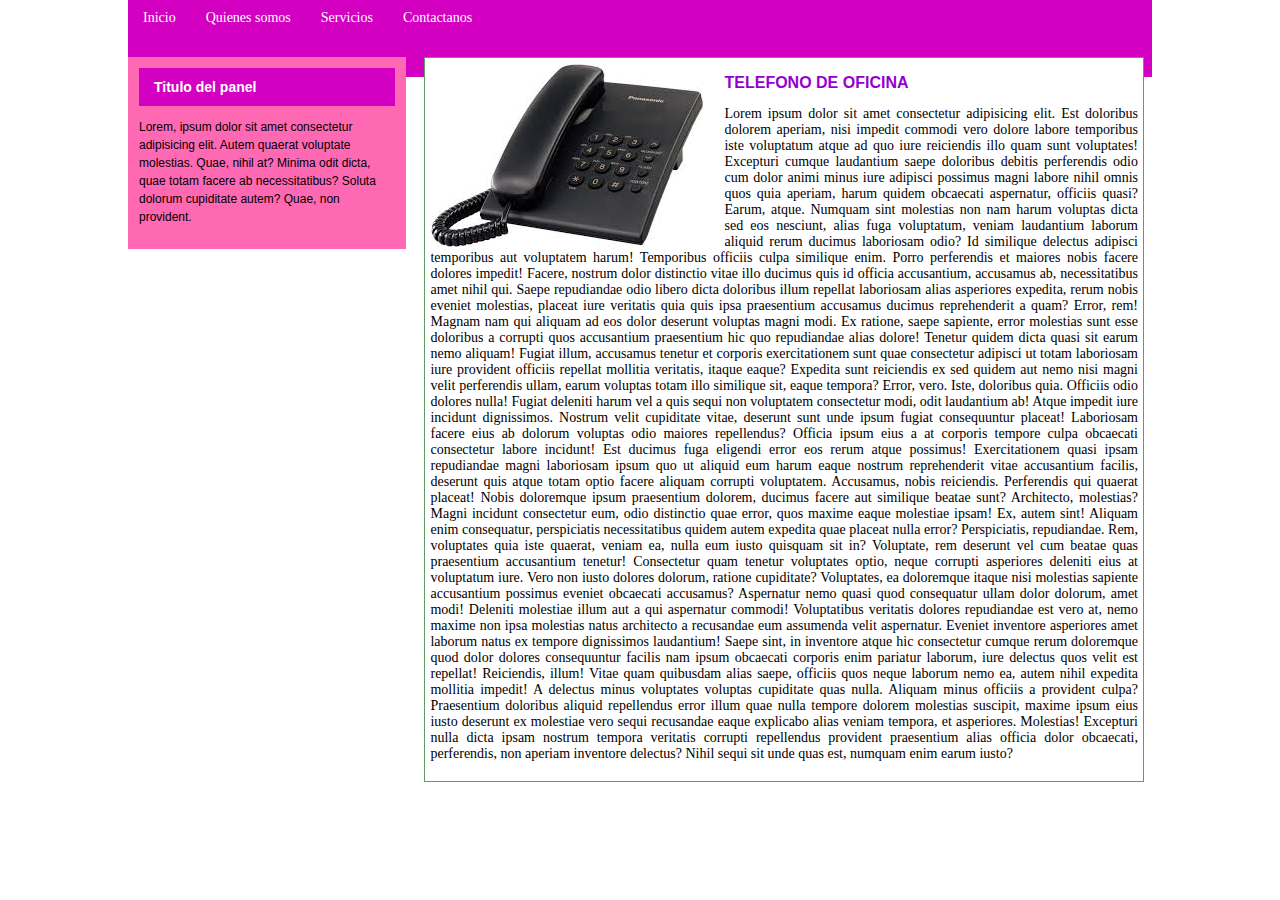
<file: index.html>
<!DOCTYPE html>
<html lang="es">
<head>
    <meta charset="UTF-8">
    <title>Pagina principal del ejemplo HTML-CSS</title>
    <link rel="stylesheet" href="css/hojadeestilo.css">
</head>
<body>
    <nav>
        <div id="menuprincipal">
            <ul>
                <li><a href="#">Inicio</a></li>
                <li><a href="#">Quienes somos</a></li>
                <li><a href="#">Servicios</a></li>
                <li><a href="#">Contactanos</a></li>
            </ul>
        </div>
    </nav>
    <aside>
        <div class="panel">
            <div class="contenedor">
                <h1>Titulo del panel</h1>
                <div class="contenido">
                    <p>Lorem, ipsum dolor sit amet consectetur adipisicing elit. Autem quaerat voluptate molestias. Quae, nihil at? Minima odit dicta, quae totam facere ab necessitatibus? Soluta dolorum cupiditate autem? Quae, non provident.</p>
                </div>
            </div>
        </div>
    </aside>
    <section>
        <article>
            <div class="articulo">
                <img src="img/telefono1.jpg" alt="">
                <h1>Telefono de oficina</h1>
                <p>Lorem ipsum dolor sit amet consectetur adipisicing elit. Est doloribus dolorem aperiam, nisi impedit commodi vero dolore labore temporibus iste voluptatum atque ad quo iure reiciendis illo quam sunt voluptates!
                Excepturi cumque laudantium saepe doloribus debitis perferendis odio cum dolor animi minus iure adipisci possimus magni labore nihil omnis quos quia aperiam, harum quidem obcaecati aspernatur, officiis quasi? Earum, atque.
                Numquam sint molestias non nam harum voluptas dicta sed eos nesciunt, alias fuga voluptatum, veniam laudantium laborum aliquid rerum ducimus laboriosam odio? Id similique delectus adipisci temporibus aut voluptatem harum!
                Temporibus officiis culpa similique enim. Porro perferendis et maiores nobis facere dolores impedit! Facere, nostrum dolor distinctio vitae illo ducimus quis id officia accusantium, accusamus ab, necessitatibus amet nihil qui.
                Saepe repudiandae odio libero dicta doloribus illum repellat laboriosam alias asperiores expedita, rerum nobis eveniet molestias, placeat iure veritatis quia quis ipsa praesentium accusamus ducimus reprehenderit a quam? Error, rem!
                Magnam nam qui aliquam ad eos dolor deserunt voluptas magni modi. Ex ratione, saepe sapiente, error molestias sunt esse doloribus a corrupti quos accusantium praesentium hic quo repudiandae alias dolore!
                Tenetur quidem dicta quasi sit earum nemo aliquam! Fugiat illum, accusamus tenetur et corporis exercitationem sunt quae consectetur adipisci ut totam laboriosam iure provident officiis repellat mollitia veritatis, itaque eaque?
                Expedita sunt reiciendis ex sed quidem aut nemo nisi magni velit perferendis ullam, earum voluptas totam illo similique sit, eaque tempora? Error, vero. Iste, doloribus quia. Officiis odio dolores nulla!
                Fugiat deleniti harum vel a quis sequi non voluptatem consectetur modi, odit laudantium ab! Atque impedit iure incidunt dignissimos. Nostrum velit cupiditate vitae, deserunt sunt unde ipsum fugiat consequuntur placeat!
                Laboriosam facere eius ab dolorum voluptas odio maiores repellendus? Officia ipsum eius a at corporis tempore culpa obcaecati consectetur labore incidunt! Est ducimus fuga eligendi error eos rerum atque possimus!
                Exercitationem quasi ipsam repudiandae magni laboriosam ipsum quo ut aliquid eum harum eaque nostrum reprehenderit vitae accusantium facilis, deserunt quis atque totam optio facere aliquam corrupti voluptatem. Accusamus, nobis reiciendis.
                Perferendis qui quaerat placeat! Nobis doloremque ipsum praesentium dolorem, ducimus facere aut similique beatae sunt? Architecto, molestias? Magni incidunt consectetur eum, odio distinctio quae error, quos maxime eaque molestiae ipsam!
                Ex, autem sint! Aliquam enim consequatur, perspiciatis necessitatibus quidem autem expedita quae placeat nulla error? Perspiciatis, repudiandae. Rem, voluptates quia iste quaerat, veniam ea, nulla eum iusto quisquam sit in?
                Voluptate, rem deserunt vel cum beatae quas praesentium accusantium tenetur! Consectetur quam tenetur voluptates optio, neque corrupti asperiores deleniti eius at voluptatum iure. Vero non iusto dolores dolorum, ratione cupiditate?
                Voluptates, ea doloremque itaque nisi molestias sapiente accusantium possimus eveniet obcaecati accusamus? Aspernatur nemo quasi quod consequatur ullam dolor dolorum, amet modi! Deleniti molestiae illum aut a qui aspernatur commodi!
                Voluptatibus veritatis dolores repudiandae est vero at, nemo maxime non ipsa molestias natus architecto a recusandae eum assumenda velit aspernatur. Eveniet inventore asperiores amet laborum natus ex tempore dignissimos laudantium!
                Saepe sint, in inventore atque hic consectetur cumque rerum doloremque quod dolor dolores consequuntur facilis nam ipsum obcaecati corporis enim pariatur laborum, iure delectus quos velit est repellat! Reiciendis, illum!
                Vitae quam quibusdam alias saepe, officiis quos neque laborum nemo ea, autem nihil expedita mollitia impedit! A delectus minus voluptates voluptas cupiditate quas nulla. Aliquam minus officiis a provident culpa?
                Praesentium doloribus aliquid repellendus error illum quae nulla tempore dolorem molestias suscipit, maxime ipsum eius iusto deserunt ex molestiae vero sequi recusandae eaque explicabo alias veniam tempora, et asperiores. Molestias!
                Excepturi nulla dicta ipsam nostrum tempora veritatis corrupti repellendus provident praesentium alias officia dolor obcaecati, perferendis, non aperiam inventore delectus? Nihil sequi sit unde quas est, numquam enim earum iusto? </p>
            </div>
        </article>
    </section>
    <footer>
        <div id="piedepagina">
            <p>Diseñador web Ruth</p>
        </div>
    </footer>
</body>
</html>
</file>
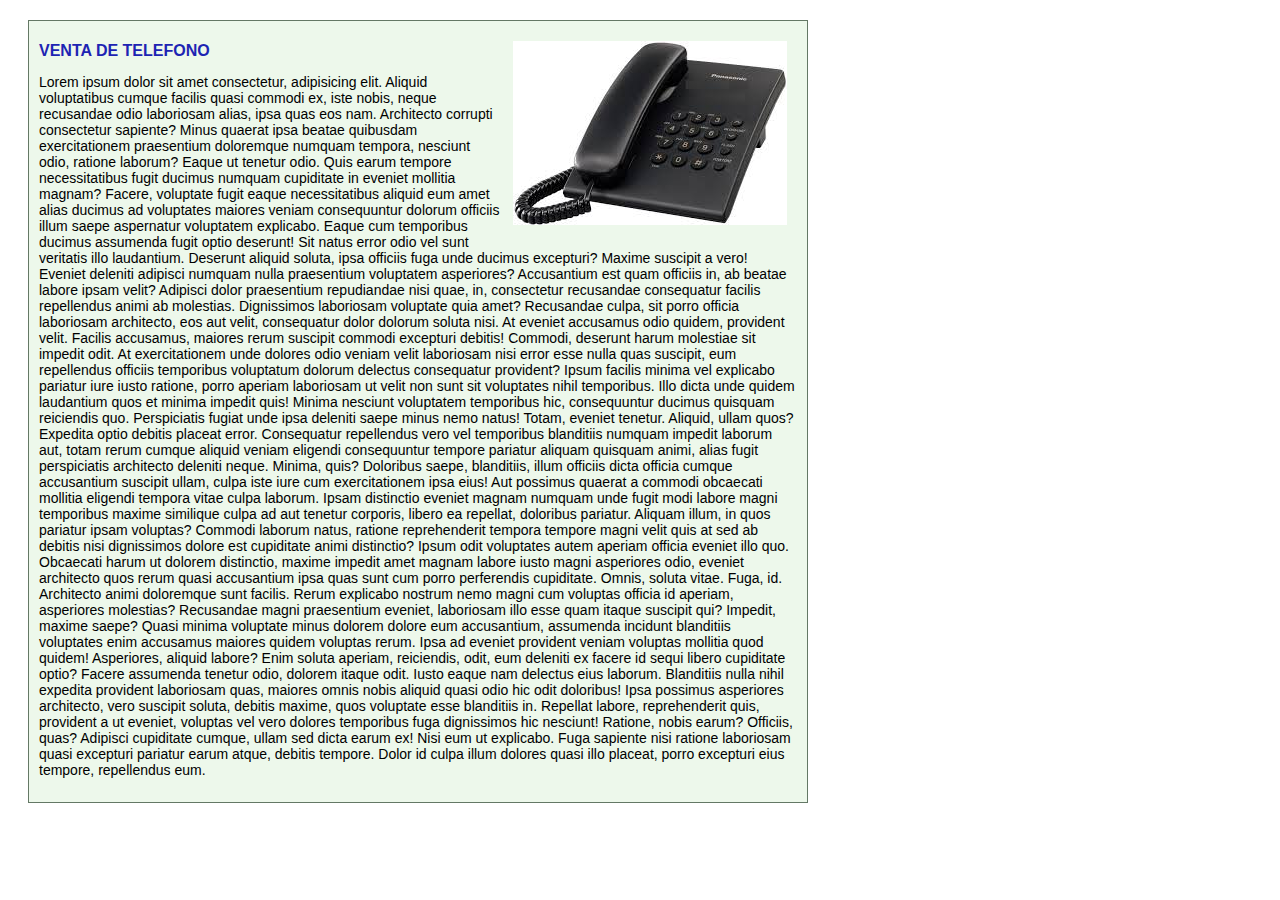
<file: Contenido.html>
<!DOCTYPE html>
<html lang="en">
<head>
    <meta charset="UTF-8">
    <meta name="viewport" content="width=device-width, initial-scale=1.0">
    <title>Document</title>
    <title>Ejemplo de contenido de pagiina</title>
    <link rel="stylesheet" href="css/contenido.css">
</head>
<body>
    <section>
        <article class="articulo">
            <img src="img/telefono1.jpg" alt="telefono para linea fija">
            <h1> venta de telefono </h1> 
            <p>Lorem ipsum dolor sit amet consectetur, adipisicing elit. Aliquid voluptatibus cumque facilis quasi commodi ex, iste nobis, neque recusandae odio laboriosam alias, ipsa quas eos nam. Architecto corrupti consectetur sapiente?
            Minus quaerat ipsa beatae quibusdam exercitationem praesentium doloremque numquam tempora, nesciunt odio, ratione laborum? Eaque ut tenetur odio. Quis earum tempore necessitatibus fugit ducimus numquam cupiditate in eveniet mollitia magnam?
            Facere, voluptate fugit eaque necessitatibus aliquid eum amet alias ducimus ad voluptates maiores veniam consequuntur dolorum officiis illum saepe aspernatur voluptatem explicabo. Eaque cum temporibus ducimus assumenda fugit optio deserunt!
            Sit natus error odio vel sunt veritatis illo laudantium. Deserunt aliquid soluta, ipsa officiis fuga unde ducimus excepturi? Maxime suscipit a vero! Eveniet deleniti adipisci numquam nulla praesentium voluptatem asperiores?
            Accusantium est quam officiis in, ab beatae labore ipsam velit? Adipisci dolor praesentium repudiandae nisi quae, in, consectetur recusandae consequatur facilis repellendus animi ab molestias. Dignissimos laboriosam voluptate quia amet?
            Recusandae culpa, sit porro officia laboriosam architecto, eos aut velit, consequatur dolor dolorum soluta nisi. At eveniet accusamus odio quidem, provident velit. Facilis accusamus, maiores rerum suscipit commodi excepturi debitis!
            Commodi, deserunt harum molestiae sit impedit odit. At exercitationem unde dolores odio veniam velit laboriosam nisi error esse nulla quas suscipit, eum repellendus officiis temporibus voluptatum dolorum delectus consequatur provident?
            Ipsum facilis minima vel explicabo pariatur iure iusto ratione, porro aperiam laboriosam ut velit non sunt sit voluptates nihil temporibus. Illo dicta unde quidem laudantium quos et minima impedit quis!
            Minima nesciunt voluptatem temporibus hic, consequuntur ducimus quisquam reiciendis quo. Perspiciatis fugiat unde ipsa deleniti saepe minus nemo natus! Totam, eveniet tenetur. Aliquid, ullam quos? Expedita optio debitis placeat error.
            Consequatur repellendus vero vel temporibus blanditiis numquam impedit laborum aut, totam rerum cumque aliquid veniam eligendi consequuntur tempore pariatur aliquam quisquam animi, alias fugit perspiciatis architecto deleniti neque. Minima, quis?
            Doloribus saepe, blanditiis, illum officiis dicta officia cumque accusantium suscipit ullam, culpa iste iure cum exercitationem ipsa eius! Aut possimus quaerat a commodi obcaecati mollitia eligendi tempora vitae culpa laborum.
            Ipsam distinctio eveniet magnam numquam unde fugit modi labore magni temporibus maxime similique culpa ad aut tenetur corporis, libero ea repellat, doloribus pariatur. Aliquam illum, in quos pariatur ipsam voluptas?
            Commodi laborum natus, ratione reprehenderit tempora tempore magni velit quis at sed ab debitis nisi dignissimos dolore est cupiditate animi distinctio? Ipsum odit voluptates autem aperiam officia eveniet illo quo.
            Obcaecati harum ut dolorem distinctio, maxime impedit amet magnam labore iusto magni asperiores odio, eveniet architecto quos rerum quasi accusantium ipsa quas sunt cum porro perferendis cupiditate. Omnis, soluta vitae.
            Fuga, id. Architecto animi doloremque sunt facilis. Rerum explicabo nostrum nemo magni cum voluptas officia id aperiam, asperiores molestias? Recusandae magni praesentium eveniet, laboriosam illo esse quam itaque suscipit qui?
            Impedit, maxime saepe? Quasi minima voluptate minus dolorem dolore eum accusantium, assumenda incidunt blanditiis voluptates enim accusamus maiores quidem voluptas rerum. Ipsa ad eveniet provident veniam voluptas mollitia quod quidem!
            Asperiores, aliquid labore? Enim soluta aperiam, reiciendis, odit, eum deleniti ex facere id sequi libero cupiditate optio? Facere assumenda tenetur odio, dolorem itaque odit. Iusto eaque nam delectus eius laborum.
            Blanditiis nulla nihil expedita provident laboriosam quas, maiores omnis nobis aliquid quasi odio hic odit doloribus! Ipsa possimus asperiores architecto, vero suscipit soluta, debitis maxime, quos voluptate esse blanditiis in.
            Repellat labore, reprehenderit quis, provident a ut eveniet, voluptas vel vero dolores temporibus fuga dignissimos hic nesciunt! Ratione, nobis earum? Officiis, quas? Adipisci cupiditate cumque, ullam sed dicta earum ex!
            Nisi eum ut explicabo. Fuga sapiente nisi ratione laboriosam quasi excepturi pariatur earum atque, debitis tempore. Dolor id culpa illum dolores quasi illo placeat, porro excepturi eius tempore, repellendus eum.</p>  
        </article>
    </section>
</body>
</html>
</file>
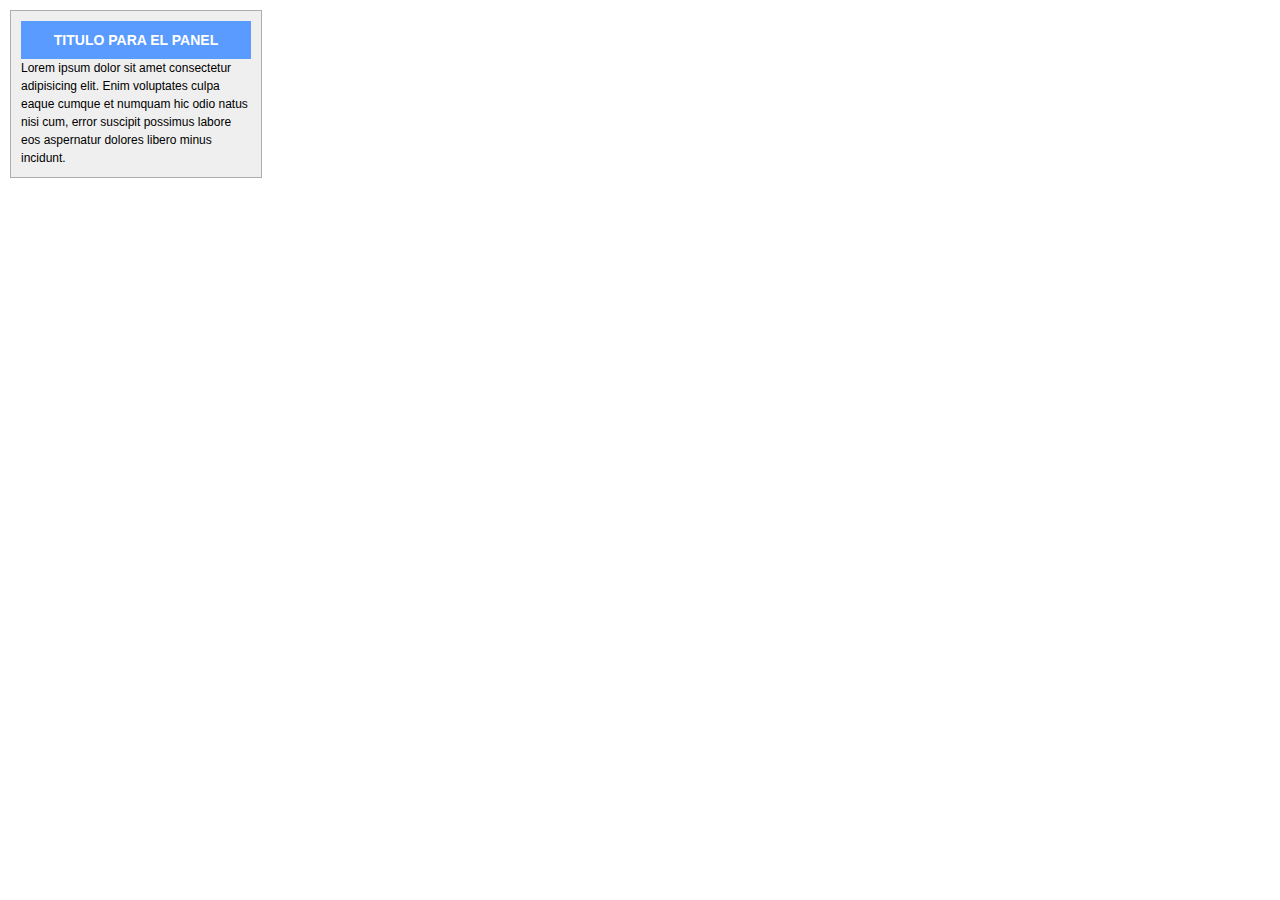
<file: panel.html>
<!DOCTYPE html>
<html lang="en">
<head>
    <meta charset="UTF-8">
    <meta name="viewport" content="width=device-width, initial-scale=1.0">
    <title>Ejemplo panel</title>
    <link rel="stylesheet" href="css/panel.css">
</head>
<body>
    
    <section>   

        <aside class="panel">
            <div class="contenedor"> 
                <h1> Titulo para el panel</h1> 
                <div class="contenido"> 
                    Lorem ipsum dolor sit amet consectetur adipisicing elit. Enim voluptates culpa eaque cumque et numquam hic odio natus nisi cum, error suscipit possimus labore eos aspernatur dolores libero minus incidunt.



                </div>
            </div>
        </aside>
    </section>
</body>
</html>
</file>
<file: css/hojadeestilo.css>
body{
    width: 80%;
    font-size: 14px;
    font-family: helvica;
    margin: auto;
}
nav{
    background: black;
    width: 100%;
}
nav ul{
    margin: 0px;
    padding: 0px;
    overflow: hidden;
}
nav #menuprincipal{
    background: #d300c1;
    font-size: 14px;
    height: 37px;
}
nav #menuprincipal ul li{
    float: left;
    list-style: none;
}
nav #menuprincipal ul li a{
    display: block;
    padding: 10px 15px;
    text-decoration: none;
    color: white;
    text-align: center;
}
nav #menuprincipal ul li a:hover{
    font-weight: bold;
    background: #9400d3;
    transition: all 1s;
}
aside{
    float: left;
    width: 27%;
    margin-top: 20px;
}
aside .panel{
    margin: 0px;
    background: #ff69b4;
    border: solid 1px #ff69b4;
    font-family: Arial;
    font-size: 12px;
    width: 100%;
}

aside .contenedor{
    padding: 10px;
}

aside .panel .contenedor h1{
    background: #d300c1;
    color: #fff;
    font-size: 14px;
    margin: 0px;
    padding: 10px 15px;
}

aside .panel .contenedor{
    line-height: 150%;
}

section{
    float: right;
    width: 73%;
    margin: 0px;
    padding: 0px;
}

section article{
    margin: 10px;
    padding: 10px;
}

section article .articulo{
    background: #fff;
    border: solid 1px #649968;
    font-size: 14px;
    width: 100%;
    overflow: hidden;
    text-align: justify;
    margin-bottom: 10px;
    padding: 5px;
}

section article .articulo img{
    float: left;
    margin-right: 20px;
}

section article .articulo h1{
    font-family: Arial;
    font-weight: bold;
    font-size: 16px;
    text-transform: uppercase;
    color: #9400d3;
}
footer{
    display: block;
    background: #d300c1;
    height: 40px;
    width: 100%;
}
footer p{ 
    color: white;
    font-size: 18px;
    text-align: center;
    margin: auto;
    padding-top: 10px;
}
</file>
<file: css/contenido.css>
.articulo{
    background:#edf8eb;
    border:solid 1px #647865;
    font-family:Arial, Helvetica, sans-serif;
    font-size:14px;
    width:60%;
    overflow:hidden;
    margin:20px;
    padding:10px;
}
.articulo img{
    float:right;
    padding:10px;
}
.articulo h1{
    font-family:'Franklin Gothic Medium', 'Arial Narrow', Arial, sans-serif;
    font-weight:bold;
    font-size:16px;
    text-transform:uppercase;
    color:#1d24b3;
}
</file>
<file: css/panel.css>
*{
    margin:0px;
    padding:0px;
}
.panel{
    margin:10px;
    background:#efefef;
    border:solid 1px #adadad;
    font-family:Arial;
    font-size: 12px;
    width:250px;
}
.panel .contenedor{
    padding: 10px;
    line-height:150%;
}
.panel .contenedor h1{
    background:#599bff;
    color:white;
    font-size:14px;
    padding:10px;
    text-transform:uppercase;
    text-align:center;
}
</file>
